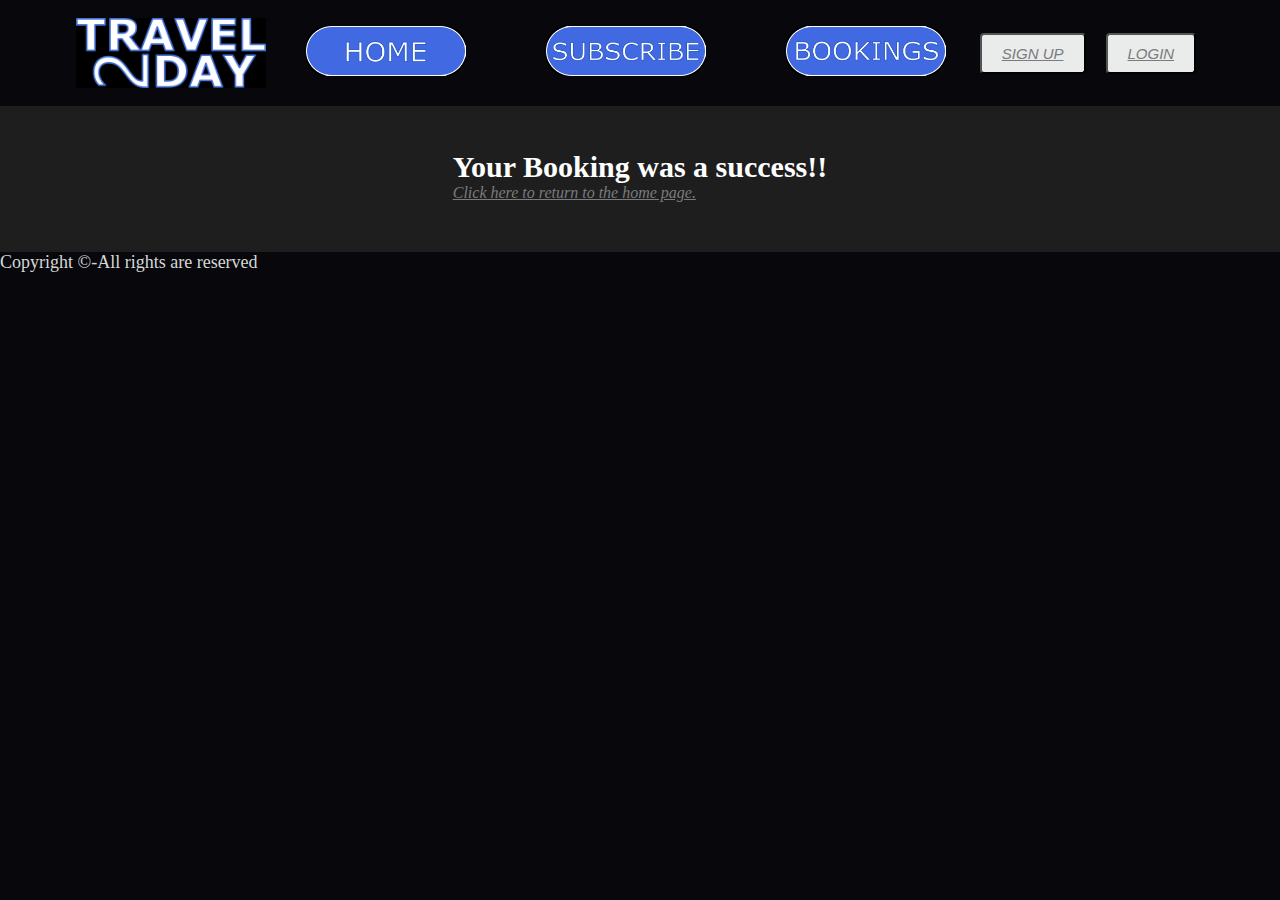
<file: booked.html>
<!DOCTYPE html>
<html>
<head>

   <link rel="stylesheet" type="text/css" href="style.css">

   <title>Travel2Day</title>
</head>

<body class="background" >
    <nav class="navbar background">
        <ul class="nav-list">
            <div class="logo">
                <img src="logotravel.png">
            </div>
            <li><a href="index.html" class="navicon"><img src="homeicon.png"></a></li>
            <li><a href="subscribe.html" class="navicon"><img src="subscribeicon.png"></a></li>
            <li><a href="booking.html" class="navicon"><img src="bookingsicon.png"></a></li>
        </ul>
 
        <div class="rightNav">
            <button class="button" id="signup"><a href="#"> SIGN UP </a></button>
            <button class="button" id="login"><a href="login.html"> LOGIN </a></button>
        </div>
    </nav>

    <section class="firstsection">
        <div class="box-main1">
            <div class="firstHalf">
                <h1 class="text-big">
                    Your Booking was a success!!     
                </h1>
                <a href="index.html">Click here to return to the home page.</a>
            </div>
        </div>
  </section>

  <footer class="background">
        <p class= "text-small">
            Copyright ©-All rights are reserved
        </p>
  
</body>
</html>
</file>
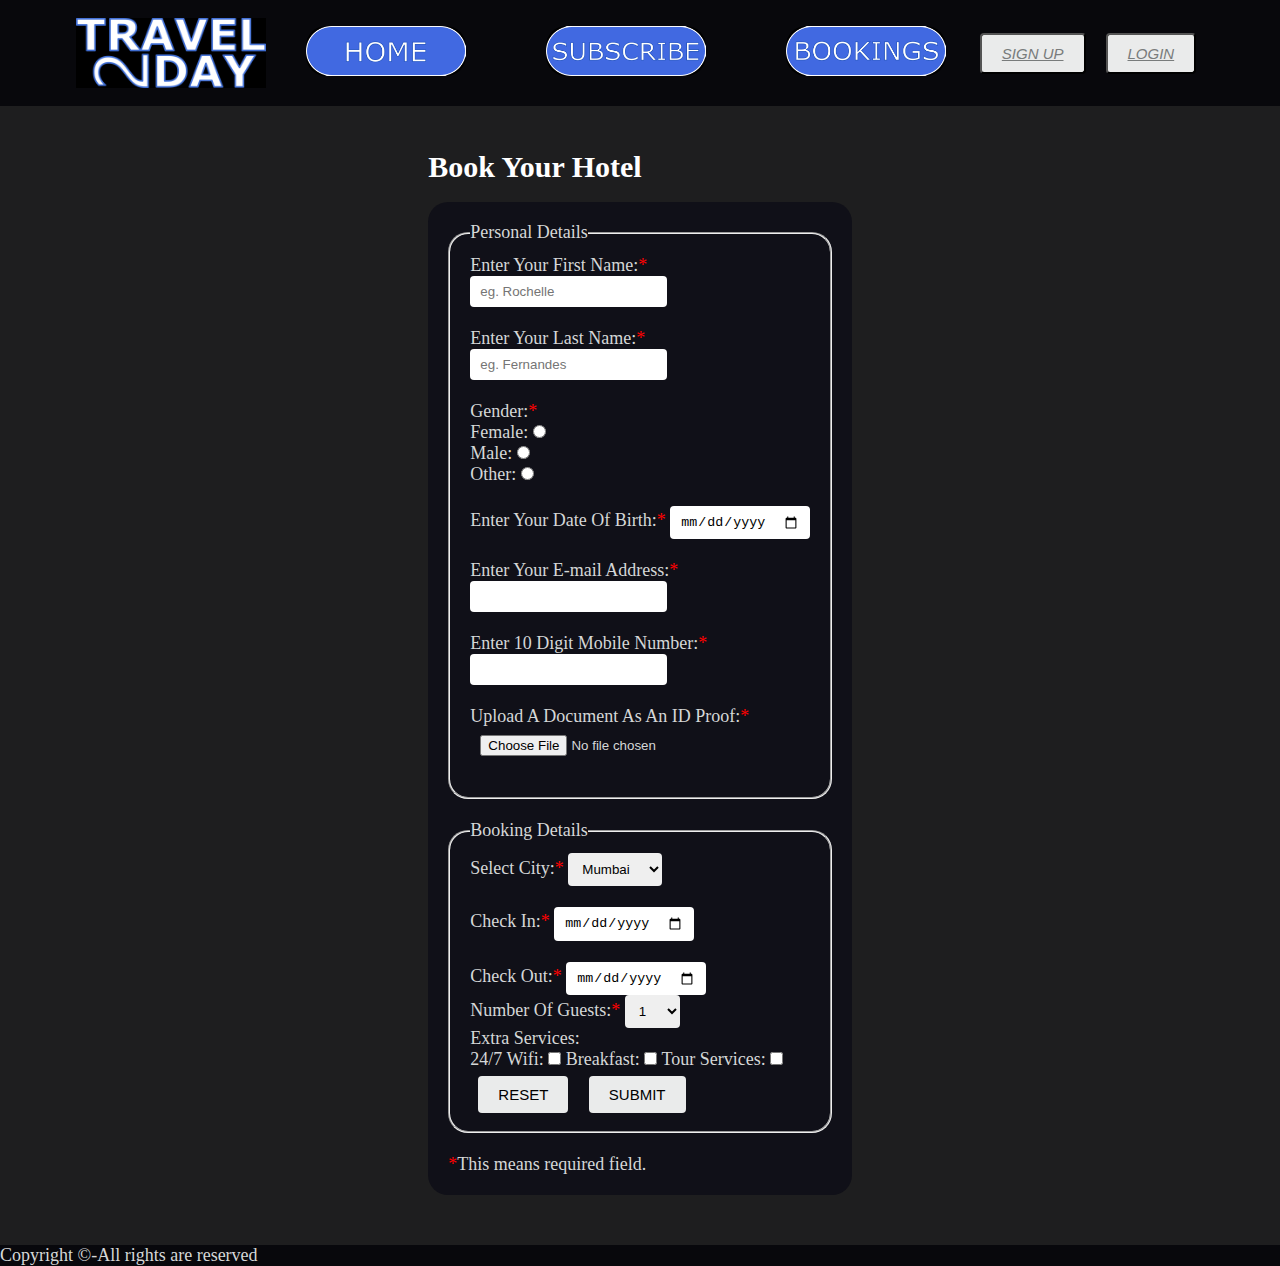
<file: booking.html>
<!DOCTYPE html>
<html>
<!DOCTYPE html>
<html>
<head>

   <link rel="stylesheet" type="text/css" href="style.css">

   <title>Travel2Day</title>
</head>

<body class="background" >
    <nav class="navbar background">
        <ul class="nav-list">
            <div class="logo">
                <img src="logotravel.png">
            </div>
            <li><a href="index.html" class="navicon"><img src="homeicon.png"></a></li>
            <li><a href="subscribe.html" class="navicon"><img src="subscribeicon.png"></a></li>
            <li><a href="booking.html" class="navicon"><img src="bookingsicon.png"></a></li>
        </ul>
 
        <div class="rightNav">
            <button class="button" id="signup"><a href="#"> SIGN UP </a></button>
            <button class="button" id="login"><a href="login.html"> LOGIN </a></button>
        </div>
    </nav>



   <section class="firstsection">
        <div class="box-main1">
            <div class="firstHalf">
                <h1 class="text-big">
                    Book Your Hotel 
                </h1>
                <br>
                <form class="text-small" action="booked.html" method="GET">
                  <fieldset>
                  <legend>Personal Details</legend>

                  <div>
                  <label for="firstname">Enter Your First Name:<span style="color:red">*</span></label>
                  <br>
                  <input type="text" id="firstname" name="firstname" placeholder="eg. Rochelle" required>
                  </div><br>

                  <div>
                  <label for="lastname">Enter Your Last Name:<span style="color:red">*</span></label>
                  <br>
                  <input type="text" id="lastname" name="lastname" placeholder="eg. Fernandes"  required>
                  </div><br>

                   Gender:<span style="color:red">*</span>
                   <div>
                  <label for="gender">Female:</label>
                  <input type="radio" name="gender" id="female" value="female" required><br>
                  <label for="gender">Male:</label>
                  <input type="radio"name="gender" id="male" value="male"><br>
                  <label for="gender">Other:</label>
                  <input type="radio" name="gender" id="other" value="other">
                  </div><br>

                  <div>
                  <label for="age">Enter Your Date Of Birth:<span style="color:red">*</span></label>
                  <input type="date" id="age" name="dob" required>
                  </div><br>

                  <div>
                  <label for="mail">Enter Your E-mail Address:<span style="color:red">*</span></label>
                  <br>
                  <input type="email" id="mail" name="mail" required>
                  </div><br>

                  <div>
                  <label for="mob_no">Enter 10 Digit Mobile Number:<span style="color:red">*</span></label>
                  <br>
                  <input type="tel" id="mob_no" name="mob_no" required>
                  </div><br>

                  <div>
                  <label for="id_proof">Upload A Document As An ID Proof:<span style="color:red">*</span></label><br>
                  <input type="file" id="id_proof" name="id_proof" required>
                  <div><br>
                  
                  </fieldset>
                  <br>


                  <fieldset><legend>Booking Details</legend>

                  <div>
                  <label for="city">Select City:<span style="color:red">*</span></label>
                  <select id="city" name="city" required>
                  <option value="mumbai">Mumbai</option>
                  <option value="goa">Goa</option>
                  <option value="banglore">Banglore</option>
                  <option value="delhi">Delhi</option>
                  <option value="pune">Pune</option>
                  </select>
                  </div>
                  <br>
                  <div>
                  <label for="check_in">Check In:<span style="color:red">*</span></label>
                  <input type="date" id="check_in" name="check_in" required>
                  </div>
                  <br>
                  <div>
                  <label for="check_out">Check Out:<span style="color:red">*</span></label>
                  <input type="date" id="check_out" name="check_out" required>
                  </div>

                  <div>
                  <label for="quantity_guest">Number Of Guests:<span style="color:red">*</span></label>
                  <select id="quantity_guest" name="quantity_guest" required>
                  <option value="1">1</option>
                  <option value="2">2</option>
                  <option value="3">3</option>
                  <option value="4">4</option>
                  <option value="5">5</option>
                  <option value="6">6</option>
                  <option value="7">7</option>
                  <option value="8">8</option>
                  <option value="9">9</option>
                  <option value="10">10</option>
                  </select>
                  </div>

                   Extra Services:
                  <div>
                  <label for="wifi">24/7 Wifi:</label>
                  <input type="Checkbox" id="wifi" name="breakfast">
                  <label for="breakfast">Breakfast:</label>
                  <input type="Checkbox" id="breakfast" name="breakfast">
                  <label for="tour_services">Tour Services:</label>
                  <input type="Checkbox" id="tour_services" name="tour_services">
                  </div>

                  <div>
                  <input type="reset" name="reset" value="RESET" class="button">
                  <input type="submit" name="submitform" value="SUBMIT" class="button">
                  </div>

                  <input type="hidden" name="hiddenc" value="pass">
                  
                  </fieldset>
                  <br>
                   <span style="color:red">*</span><span>This means required field.</span>

                  
                </form>
 
            </div>
         </div>
  </section>

      <footer class="background">
        <p class= "text-small">
            Copyright ©-All rights are reserved
        </p>

</body>
</html>
</file>
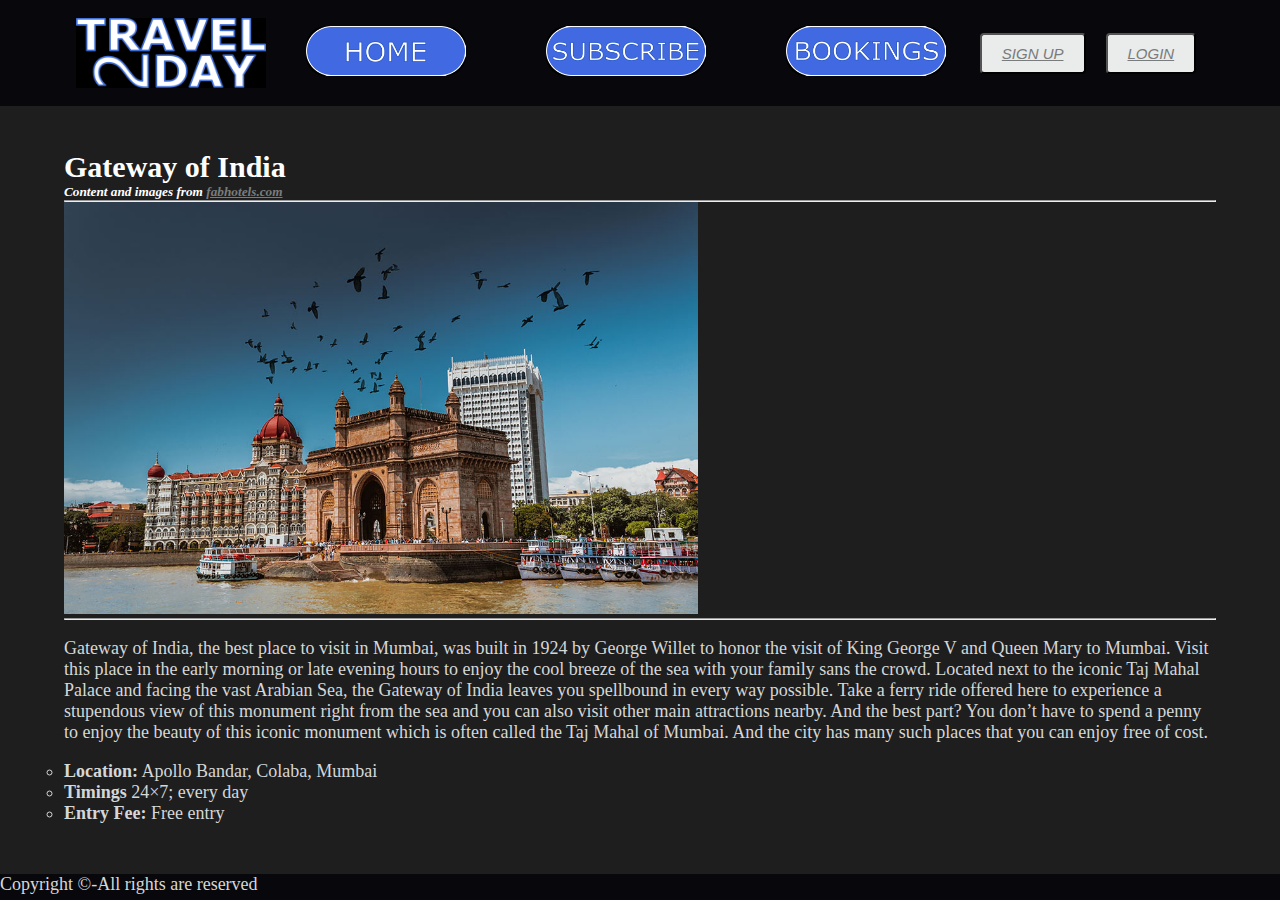
<file: gateway.html>
<!DOCTYPE html>
<html>
<head>

   <link rel="stylesheet" type="text/css" href="style.css">

   <title>Travel2Day</title>
</head>

<body class="background" >
    <nav class="navbar background">
        <ul class="nav-list">
            <div class="logo">
                <img src="logotravel.png">
            </div>
            <li><a href="index.html" class="navicon"><img src="homeicon.png"></a></li>
            <li><a href="subscribe.html" class="navicon"><img src="subscribeicon.png"></a></li>
            <li><a href="booking.html" class="navicon"><img src="bookingsicon.png"></a></li>
        </ul>
 
        <div class="rightNav">
            <button class="button" id="signup"><a href="#"> SIGN UP </a></button>
            <button class="button" id="login"><a href="login.html"> LOGIN </a></button>
        </div>
    </nav>


   <section class="firstsection">
        <div class="box-main">
            <div class="firstHalf">
                <h1 class="text-big">
                    Gateway of India 
                </h1>

                <h5><em>Content and images from <a href="https://www.fabhotels.com/blog/places-to-visit-in-mumbai/"> fabhotels.com </a></em></h5>
                <hr>
               <img src="12.jpg" height="75%" width="55%" alt="gateway of india">
               <hr>
                <br>
   
                <p class="text-small">
                  Gateway of India, the best place to visit in Mumbai, was built in 1924 by George Willet to honor the visit of King George V and Queen Mary to Mumbai. Visit this place in the early morning or late evening hours to enjoy the cool breeze of the sea with your family sans the crowd. Located next to the iconic Taj Mahal Palace and facing the vast Arabian Sea, the Gateway of India leaves you spellbound in every way possible. Take a ferry ride offered here to experience a stupendous view of this monument right from the sea and you can also visit other main attractions nearby.

                  And the best part? You don’t have to spend a penny to enjoy the beauty of this iconic monument which is often called the Taj Mahal of Mumbai. And the city has many such places that you can enjoy free of cost.</p> 

                  <br>

               <ul type="circle" class="text-small">
                 <li><b>Location:</b> Apollo Bandar, Colaba, Mumbai</li>
                 <li><b>Timings</b> 24×7; every day</li>
                 <li><b>Entry Fee:</b> Free entry</li>
               </ul>
 
            </div>
         </div>
  </section>

    <footer class="background">
        <p class= "text-small">
            Copyright ©-All rights are reserved
        </p>
   
</body>
</html>
</file>
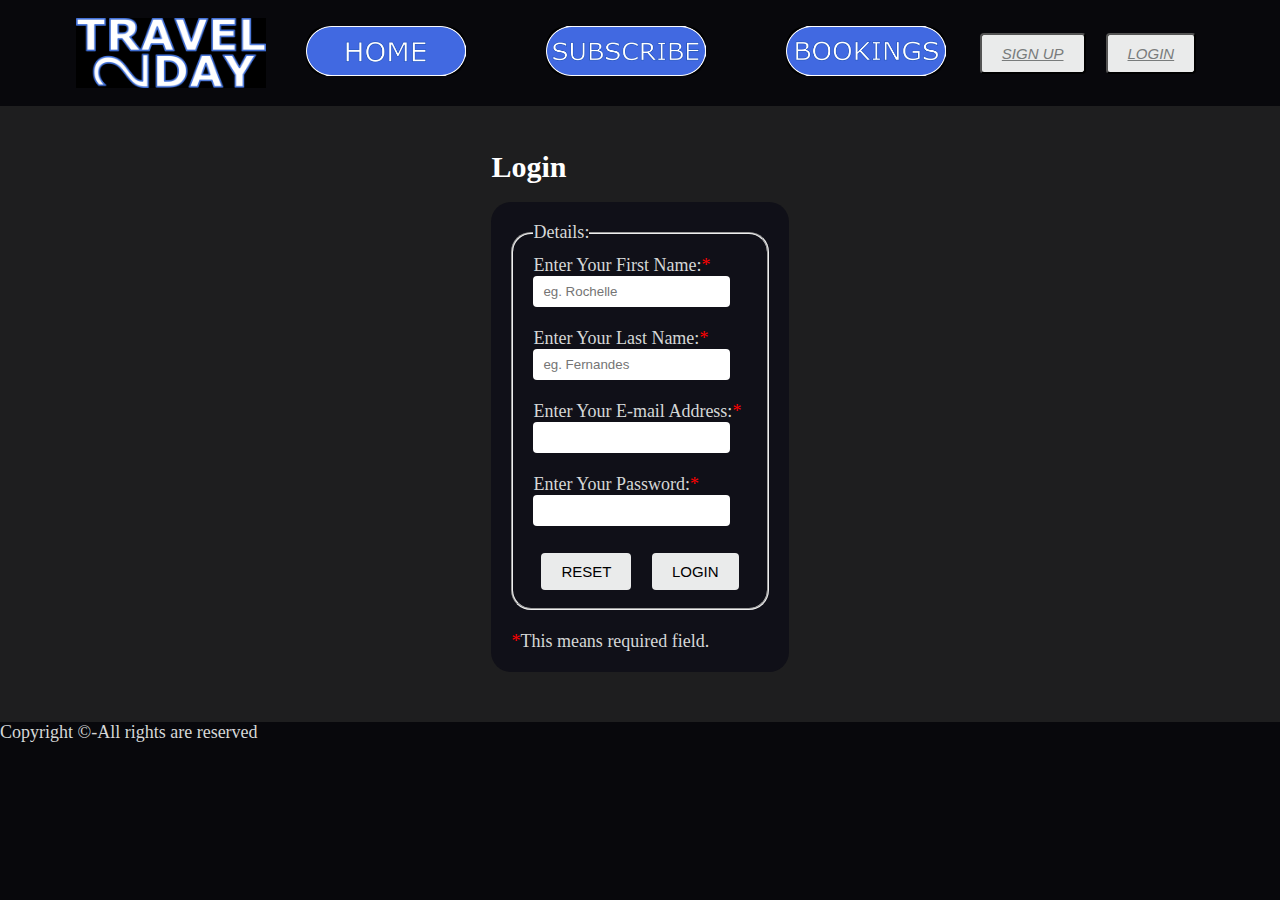
<file: login.html>
<!DOCTYPE html>
<html>
<head>

   <link rel="stylesheet" type="text/css" href="style.css">

   <title>Travel2Day</title>
</head>

<body class="background" >
    <nav class="navbar background">
        <ul class="nav-list">
            <div class="logo">
                <img src="logotravel.png">
            </div>
            <li><a href="index.html" class="navicon"><img src="homeicon.png"></a></li>
            <li><a href="subscribe.html" class="navicon"><img src="subscribeicon.png"></a></li>
            <li><a href="booking.html" class="navicon"><img src="bookingsicon.png"></a></li>
        </ul>
 
        <div class="rightNav">
            <button class="button" id="signup"><a href="#"> SIGN UP </a></button>
            <button class="button" id="login"><a href="login.html"> LOGIN </a></button>
        </div>
    </nav>

    <section class="firstsection">
        <div class="box-main1">
            <div class="firstHalf">
                <h1 class="text-big">
                    Login
                </h1>
                <br>
                <form class="text-small" action="loginsuccess.html" method="GET">
                  <fieldset>
                  <legend>Details:</legend>

                  <div>
                  <label for="firstname">Enter Your First Name:<span style="color:red">*</span></label>
                  <br>
                  <input type="text" id="firstname" name="firstname" placeholder="eg. Rochelle" required>
                  </div><br>

                  <div>
                  <label for="lastname">Enter Your Last Name:<span style="color:red">*</span></label>
                  <br>
                  <input type="text" id="lastname" name="lastname" placeholder="eg. Fernandes"  required>
                  </div><br>

                  <div>
                  <label for="mail">Enter Your E-mail Address:<span style="color:red">*</span></label>
                  <br>
                  <input type="email" id="mail" name="mail" required>
                  </div><br>

                  <div>
                  <label for="acc_pword">Enter Your Password:<span style="color:red">*</span></label>
                  <br>
                  <input type="Password" id="acc_pword" name="acc_pword" required>
                  </div><br>

                  <input type="reset" name="reset" value="RESET" class="button">
                  <input type="submit" name="login" value="LOGIN" class="button">

                  </fieldset>
                  <br>
                   <span style="color:red">*</span><span>This means required field.</span>
                  </form>
                
                
            </div>
         </div>
  </section>

  <footer class="background">
        <p class= "text-small">
            Copyright ©-All rights are reserved
        </p>
  
</body>
</html>
</file>
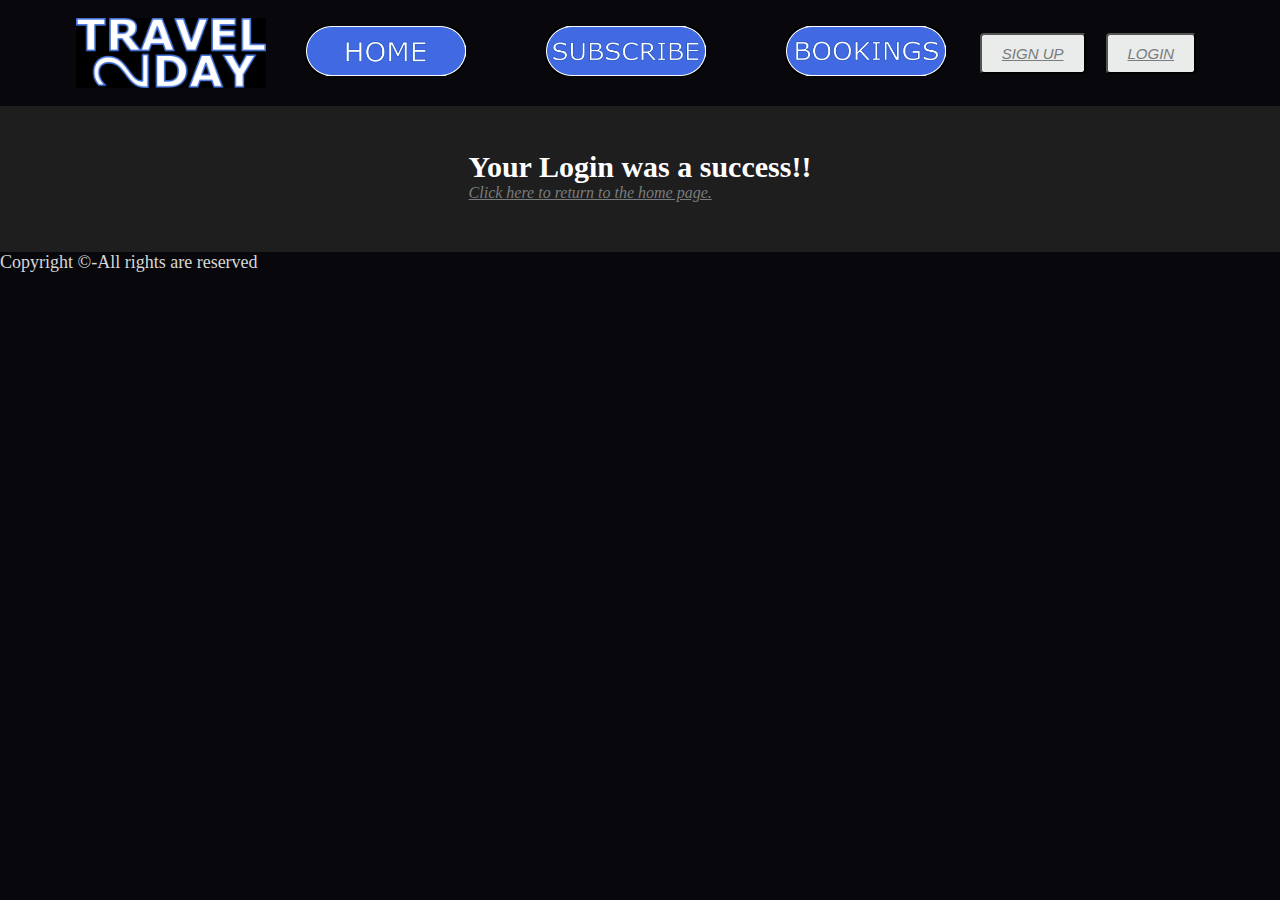
<file: loginsuccess.html>
<!DOCTYPE html>
<html>
<head>

   <link rel="stylesheet" type="text/css" href="style.css">

   <title>Travel2Day</title>
</head>

<body class="background" >
    <nav class="navbar background">
        <ul class="nav-list">
            <div class="logo">
                <img src="logotravel.png">
            </div>
            <li><a href="index.html" class="navicon"><img src="homeicon.png"></a></li>
            <li><a href="subscribe.html" class="navicon"><img src="subscribeicon.png"></a></li>
            <li><a href="booking.html" class="navicon"><img src="bookingsicon.png"></a></li>
        </ul>
 
        <div class="rightNav">
            <button class="button" id="signup"><a href="#"> SIGN UP </a></button>
            <button class="button" id="login"><a href="login.html"> LOGIN </a></button>
        </div>
    </nav>

    <section class="firstsection">
        <div class="box-main1">
            <div class="firstHalf">
                <h1 class="text-big">
                    Your Login was a success!!
                </h1>
                <a href="index.html">Click here to return to the home page.</a>
            </div>
        </div>
  </section>

  <footer class="background">
        <p class= "text-small">
            Copyright ©-All rights are reserved
        </p>
  
</body>
</html>
</file>
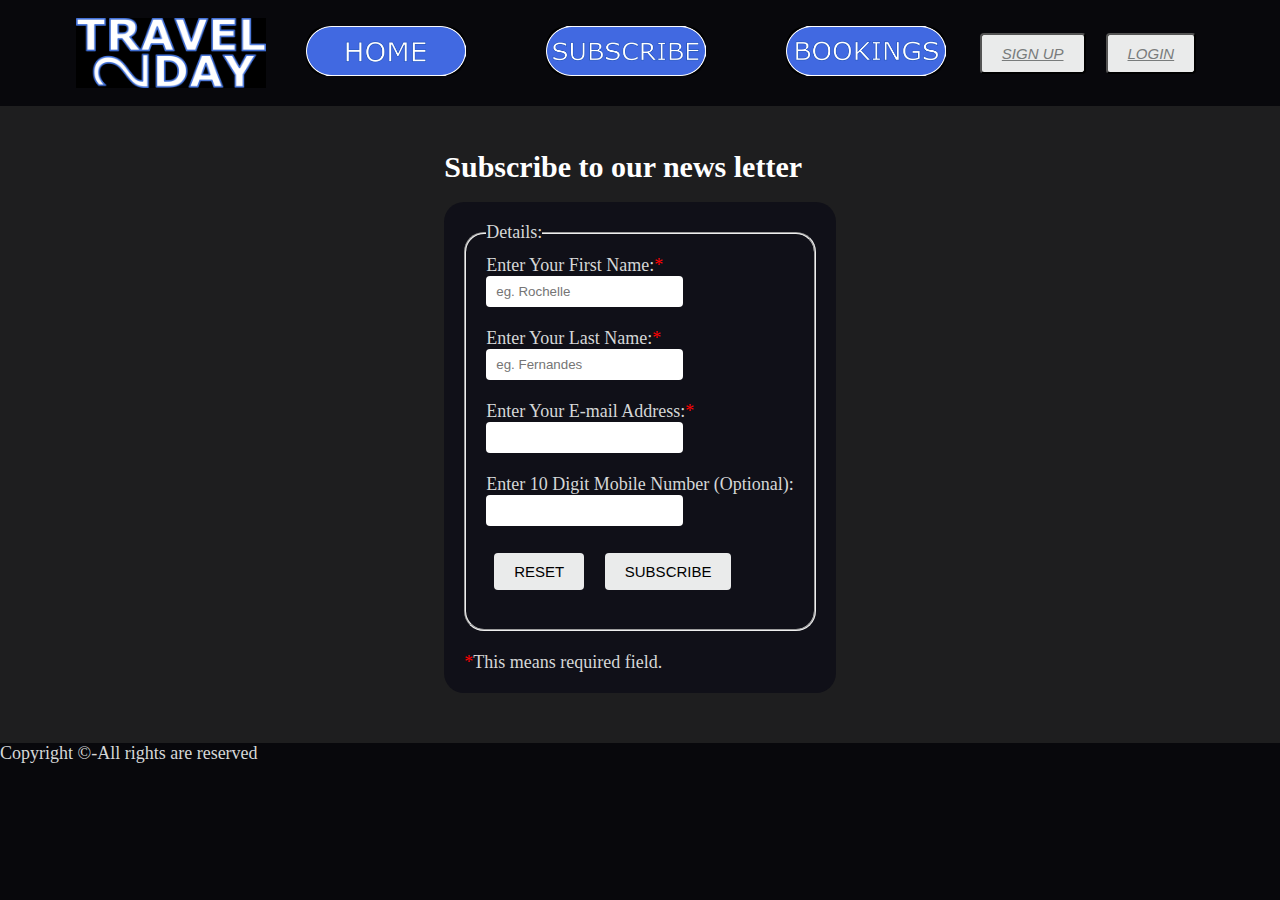
<file: subscribe.html>
<!DOCTYPE html>
<html>
<head>

   <link rel="stylesheet" type="text/css" href="style.css">

   <title>Travel2Day</title>
</head>

<body class="background" >
    <nav class="navbar background">
        <ul class="nav-list">
            <div class="logo">
                <img src="logotravel.png">
            </div>
            <li><a href="index.html" class="navicon"><img src="homeicon.png"></a></li>
            <li><a href="subscribe.html" class="navicon"><img src="subscribeicon.png"></a></li>
            <li><a href="booking.html" class="navicon"><img src="bookingsicon.png"></a></li>
        </ul>
 
        <div class="rightNav">
            <button class="button" id="signup"><a href="#"> SIGN UP </a></button>
            <button class="button" id="login"><a href="login.html"> LOGIN </a></button>
        </div>
    </nav>


   <section class="firstsection">
        <div class="box-main1">
            <div class="firstHalf">
                <h1 class="text-big">
                    Subscribe to our news letter
                </h1>
                <br>
                <form class="text-small" action="subscribed.html" method="GET">
                  <fieldset>
                  <legend>Details:</legend>

                  <div>
                  <label for="firstname">Enter Your First Name:<span style="color:red">*</span></label>
                  <br>
                  <input type="text" id="firstname" name="firstname" placeholder="eg. Rochelle" required>
                  </div><br>

                  <div>
                  <label for="lastname">Enter Your Last Name:<span style="color:red">*</span></label>
                  <br>
                  <input type="text" id="lastname" name="lastname" placeholder="eg. Fernandes"  required>
                  </div><br>

                  <div>
                  <label for="mail">Enter Your E-mail Address:<span style="color:red">*</span></label>
                  <br>
                  <input type="email" id="mail" name="mail" required>
                  </div><br>

                  <div>
                  <label for="mob_no">Enter 10 Digit Mobile Number (Optional):</label>
                  <br>
                  <input type="tel" id="mob_no" name="mob_no">
                  </div><br>

                  <div>
                  <input type="reset" name="reset" value="RESET" class="button">
                  <input type="submit" name="subscribe" value="SUBSCRIBE" class="button">
                  </div><br>
                  
                  </fieldset>
                  <br>
                  <span style="color:red">*</span><span>This means required field.</span>
                  
                </form>
 
            </div>
         </div>
  </section>
 
    <footer class="background">
        <p class= "text-small">
            Copyright ©-All rights are reserved
        </p>

</body>
</html>
</file>
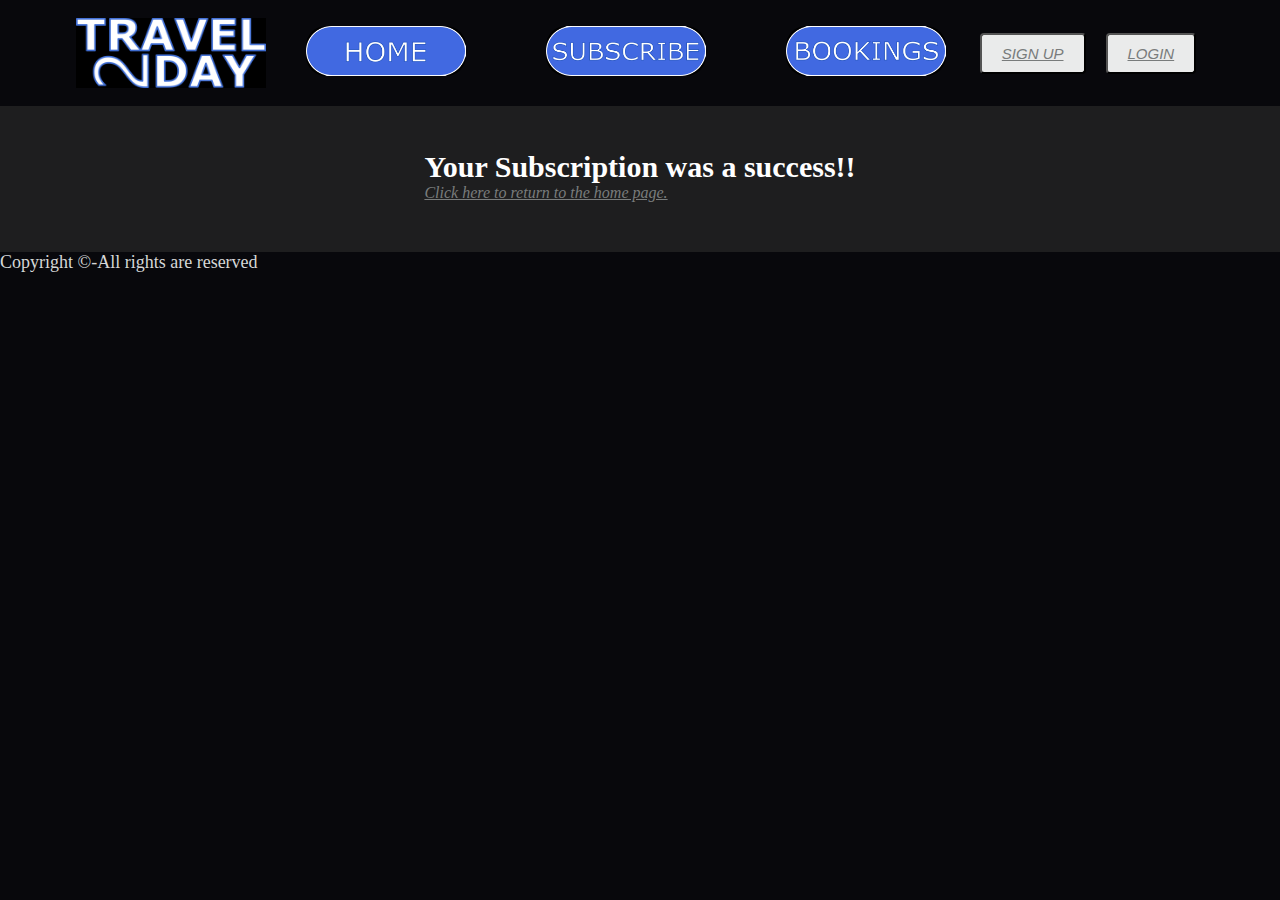
<file: subscribed.html>
<!DOCTYPE html>
<html>
<head>

   <link rel="stylesheet" type="text/css" href="style.css">

   <title>Travel2Day</title>
</head>

<body class="background" >
    <nav class="navbar background">
        <ul class="nav-list">
            <div class="logo">
                <img src="logotravel.png">
            </div>
            <li><a href="index.html" class="navicon"><img src="homeicon.png"></a></li>
            <li><a href="subscribe.html" class="navicon"><img src="subscribeicon.png"></a></li>
            <li><a href="booking.html" class="navicon"><img src="bookingsicon.png"></a></li>
        </ul>
 
        <div class="rightNav">
            <button class="button" id="signup"><a href="#"> SIGN UP </a></button>
            <button class="button" id="login"><a href="login.html"> LOGIN </a></button>
        </div>
    </nav>

    <section class="firstsection">
        <div class="box-main1">
            <div class="firstHalf">
                <h1 class="text-big">
                    Your Subscription was a success!!
                </h1>
                <a href="index.html">Click here to return to the home page.</a>
        </div>
  </section>

  <footer class="background">
        <p class= "text-small">
            Copyright ©-All rights are reserved
        </p>
  
</body>
</html>
</file>
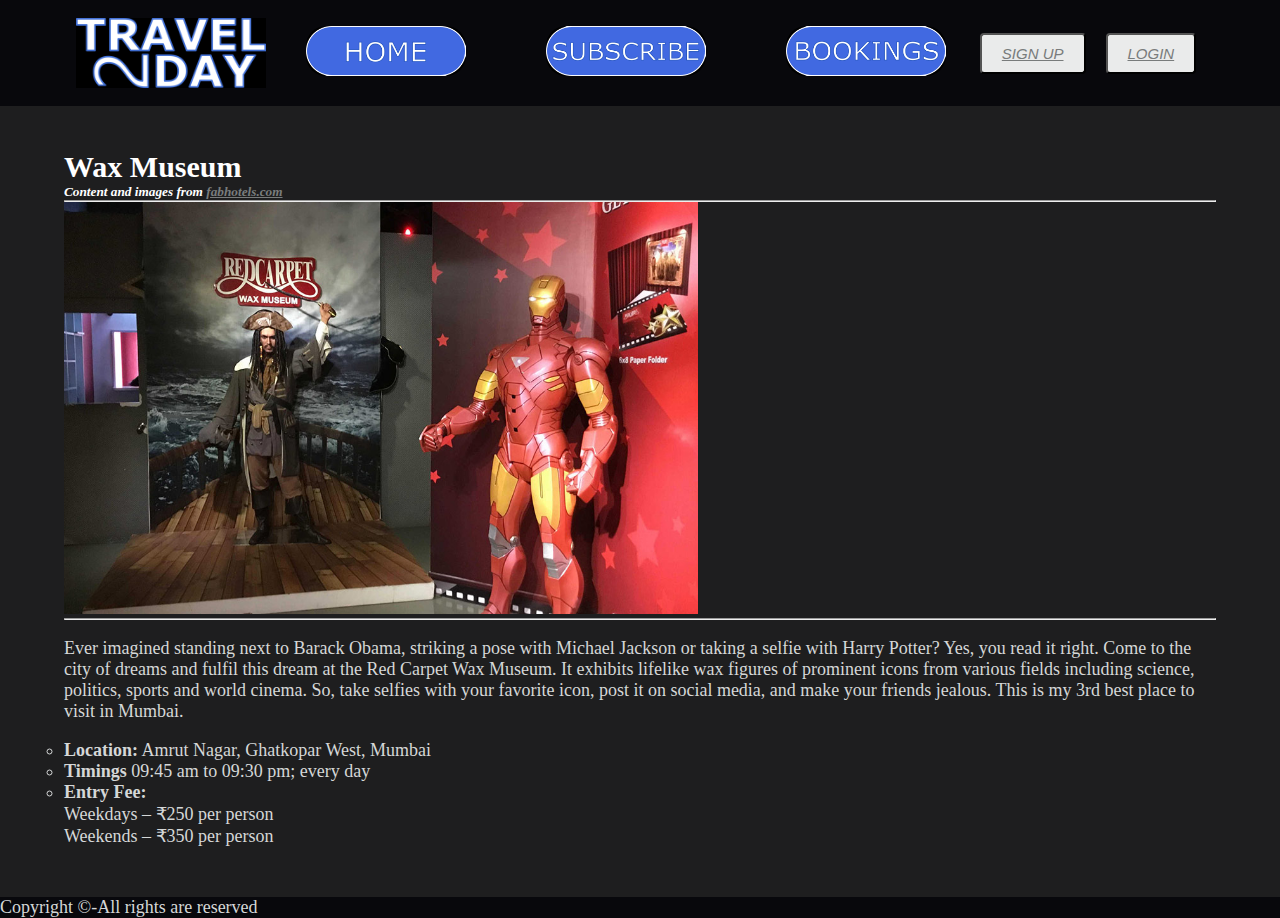
<file: wax.html>
<!DOCTYPE html>
<html>
<head>

   <link rel="stylesheet" type="text/css" href="style.css">

   <title>Travel2Day</title>
</head>

<body class="background" >
    <nav class="navbar background">
        <ul class="nav-list">
            <div class="logo">
                <img src="logotravel.png">
            </div>
            <li><a href="index.html" class="navicon"><img src="homeicon.png"></a></li>
            <li><a href="subscribe.html" class="navicon"><img src="subscribeicon.png"></a></li>
            <li><a href="booking.html" class="navicon"><img src="bookingsicon.png"></a></li>
        </ul>
 
        <div class="rightNav">
            <button class="button" id="signup"><a href="#"> SIGN UP </a></button>
            <button class="button" id="login"><a href="login.html"> LOGIN </a></button>
        </div>
    </nav>


    <section class="firstsection">
        <div class="box-main">
            <div class="firstHalf">
                <h1 class="text-big">
                   Wax Museum
                </h1>

                <h5><em>Content and images from <a href="https://www.fabhotels.com/blog/places-to-visit-in-mumbai/"> fabhotels.com </a></em></h5>
                <hr>
               <img src="14.jpg" height="75%" width="55%" alt="wax museum">
               <hr>
                <br>
   
                <p class="text-small">
                  Ever imagined standing next to Barack Obama, striking a pose with Michael Jackson or taking a selfie with Harry Potter? Yes, you read it right. Come to the city of dreams and fulfil this dream at the Red Carpet Wax Museum. It exhibits lifelike wax figures of prominent icons from various fields including science, politics, sports and world cinema. So, take selfies with your favorite icon, post it on social media, and make your friends jealous. This is my 3rd best place to visit in Mumbai.</p> 

                  <br>

               <ul type="circle" class="text-small">
               <li><b>Location:</b> Amrut Nagar, Ghatkopar West, Mumbai</li>
               <li><b>Timings</b> 09:45 am to 09:30 pm; every day</li>
               <li><b>Entry Fee:</b> <br>Weekdays – ₹250 per person
               <br>Weekends – ₹350 per person</li>
               </ul>
 
            </div>
         </div>
  </section>
 
 <footer class="background">
        <p class= "text-small">
            Copyright ©-All rights are reserved
        </p>

</body>
</html>
</file>
<file: style.css>
* {
        margin: 0;
        padding: 0;
}

.background 
{
        background: #08080C;
        background-size: auto;
}


.navbar 
{
        display: flex;
        align-items: center;
        justify-content: center;
        position: fixed;
        top: 0;
        width: 100%;
}

.nav-list 
{
        width: 70%;
        display: flex;
        align-items: center;
}
 
.logo 
{
        display: flex;
        justify-content: center;
        align-items: center;
}
 
.logo img 
{   
        width: 190px;
}
 
 .nav-list li 
 {
        list-style: none;
        padding: 26px 40px;
}

.navicon img
{   
    border-radius: 20px;
    height: 50px;
    width: 160px;
}
 
 .nav-list li a 
 {
       color: black;
 }
 
.nav-list li a:hover 
{
        color: white
}

.rightnav 
{
        width: 30%;
        text-align: right;
}

.button
{   text-decoration-style: solid ;
    font-style: normal;
    background-color: #EAEBEB; 
    color: black;   
    padding: 10px 20px;
    text-align: center;
    font-size: 15px;
    display: inline-block;
    margin: 6px 8px;
    border-radius: 4px;
}


.button:hover
{
	background-color: #6495ED;
        cursor: pointer;
}
 
.firstsection {
	    
        background-color: #1E1E1F;
        height: 100%;
    }
 
.secondsection {
	    
        background-color: #101018;
        height: 750px;
        display: flex;
        justify-content: center;
        align-items: center;
        color: white;
        margin: auto;
        
        
    }
 
.box-main 
{
        display: flex;
        justify-content: center;
        align-items: center;
        color: white;
        padding-top: 150px;
        padding-bottom: 50px;
        max-width: 90%;
        margin: auto;
        height: auto;
        
    }

.box-main1 
{
  display: flex;
  justify-content: center;
  align-items: center;
  color: white;
  padding-top: 150px;
  padding-bottom: 50px;
  height: auto;
        
    }

.box-main2 
{
  margin-left: 80px;
  padding-top: 50px;
  padding-bottom: 50px;
  height: auto;
}
 
.firsthalf 
{
  width: 100%;
  display: flex;
  flex-direction: column;
  justify-content: center;
}


.source h5, a:hover
{      
  font-style: italic;
  font-weight: lighter;
  cursor: pointer;
  color: rgb(65, 105, 225);
}


.source h5, a:link
{ 
  font-style: italic;
  color:#797C7C 
}


.source h5, a:visited
{       
  font-style: italic;
  color:rgb(112, 168, 283);
      
}
  
.text-big 
{
  font-family: Microsoft Tai Le;
  font-weight: bold;
  font-size: 30px;
}
 
.text-small 
{
  color:#D5D7D7;
  font-family: Microsoft Tai Le;
  font-size: 18px;
}

.secondhalf 
{
  width: 30%;
  font-family: Microsoft Tai Le, serif;
  font-weight: bold;
  font-size: 30px;
}

textarea 
{
  padding: 12px 20px;
  border: 2px solid #ccc;
  border-radius: 4px;
  background: #f8f8f8;
  box-sizing: border-box;
  resize: none;
}

form 
{
  margin : 0 auto;
  padding: 20px;
  box-sizing: border-box;
  border-radius: 20px;
  background : #101018;
}

fieldset
{
  padding: 12px 20px;
  border-radius: 20px; 
}

input
{
  padding: 8px 10px;
  border: 2px;
  border-color: aliceblue;
  border-radius: 4px;
  background-color: ;  
}

input:focus, textarea:focus
{
  border-radius: 5px;
}

select 
{
  width: fit-content;
  padding: 8px 10px;
  border: none;
  border-radius: 4px;
  background-color: ;
}
</file>
